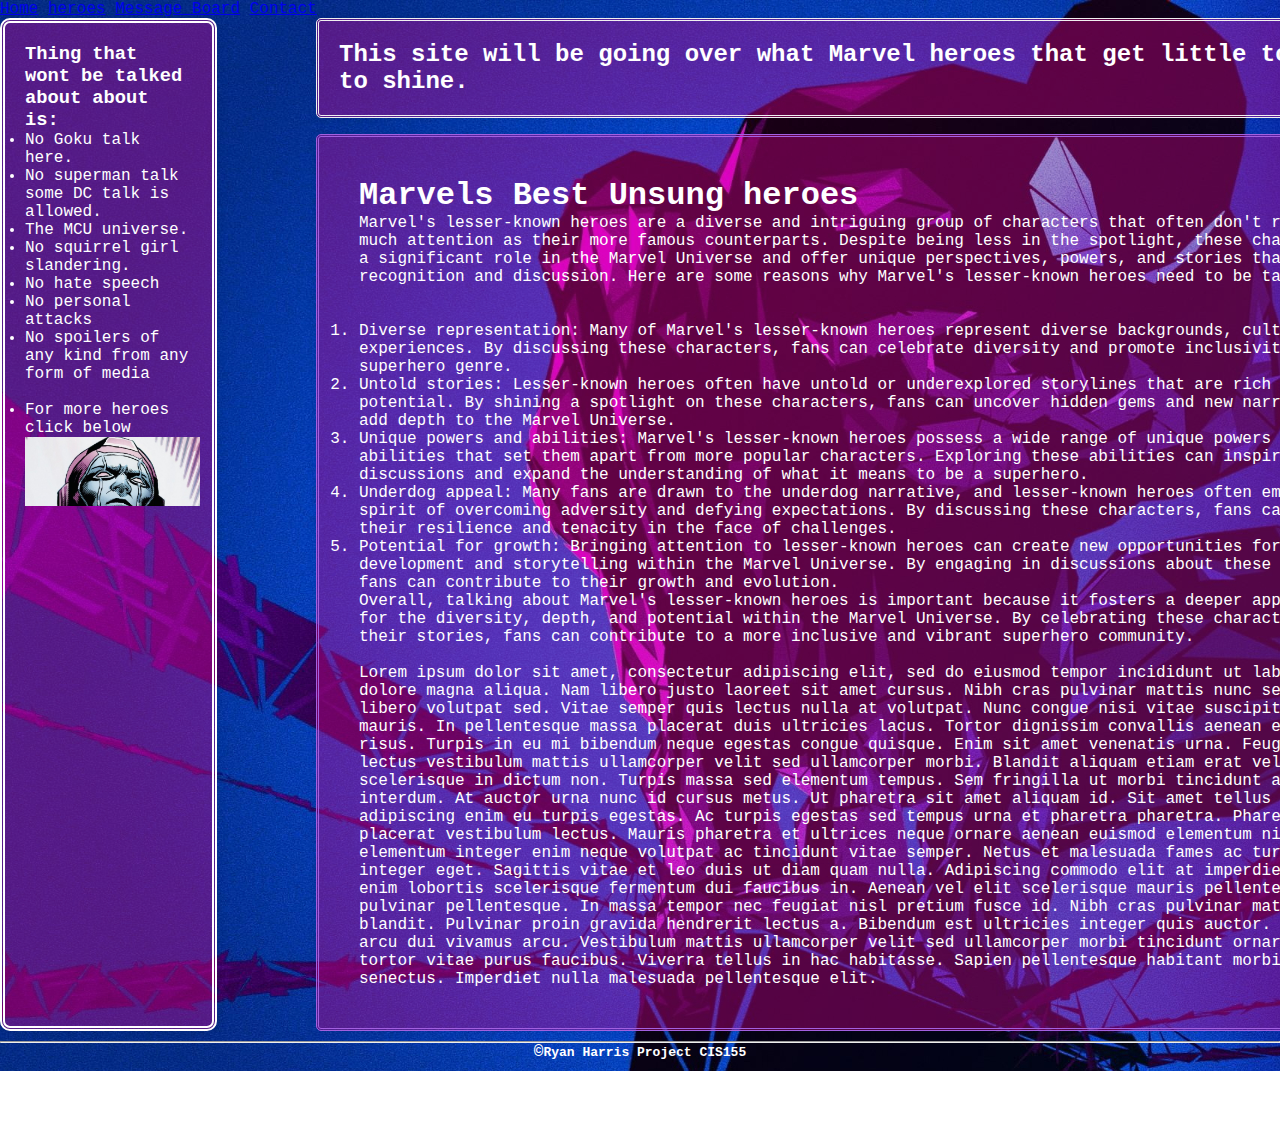
<file: index2.html>
<!DOCTYPE html>
<html lang="en">
<head>
    <meta charset="UTF-8">
    <meta name="viewport" content="width=device-width, initial-scale=1.0">
    <title>Marvel's Unsung Heroes</title>
    <link rel="stylesheet" href="styles3.css">
</head>
<body background="media/download.jpg">
    <!-- Top Navigation Bar -->
    <div class="topnav">
        <a href="index2.html">Home</a>
        <a href="rell.html">heroes</a>
        <a href="Chat.html">Message Board</a>
        <a href="Contact.html">Contact</a>
    </div>

    <!-- Main Content Grid -->
    <div class="grid-container">
        <div class="header"><h2 id="Shame">This site will be going over what Marvel heroes that get little to no time to shine.</h2></div>
        <div class="sidebar"> <h3>Thing that wont be talked about about is:</h3>
            <ul>
                <li>No Goku talk here.</li>
                <li>No superman talk some DC talk is allowed. </li>
                <li>The MCU universe. </li>
                <li>No squirrel girl slandering.</li>
                <li>No hate speech</li>
                <li>No personal attacks</li>
            <li>No spoilers of any kind from any form of media</li><br> 
              <li>For more heroes click below</li>
            
            <a href="https://www.marvel.com/characters"><img src="media/kang.png" alt="kang" width="175" height="" target="_blank"></a></div>
        <div class="content">
            <!-- Centered Text Area -->
            <div class="centered-text">
                <h1>Marvels Best Unsung heroes</h1>
                <p>Marvel's lesser-known heroes are a diverse and intriguing group of characters that often don't receive as much attention as their more famous counterparts. Despite being less in the spotlight, these characters play a significant role in the Marvel Universe and offer unique perspectives, powers, and stories that deserve recognition and discussion. Here are some reasons why Marvel's lesser-known heroes need to be talked about: <br><br><br>
                    <ol type="1">
                   <li>Diverse representation: Many of Marvel's lesser-known heroes represent diverse backgrounds, cultures, and experiences. By discussing these characters, fans can celebrate diversity and promote inclusivity within the superhero genre.</li>
                    
                   <li>Untold stories: Lesser-known heroes often have untold or underexplored storylines that are rich in potential. By shining a spotlight on these characters, fans can uncover hidden gems and new narratives that add depth to the Marvel Universe.</li>
                    
                   <li>Unique powers and abilities: Marvel's lesser-known heroes possess a wide range of unique powers and abilities that set them apart from more popular characters. Exploring these abilities can inspire creative discussions and expand the understanding of what it means to be a superhero.</li>
                    
                   <li>Underdog appeal: Many fans are drawn to the underdog narrative, and lesser-known heroes often embody the spirit of overcoming adversity and defying expectations. By discussing these characters, fans can celebrate their resilience and tenacity in the face of challenges.</li>
                    
                   <li>Potential for growth: Bringing attention to lesser-known heroes can create new opportunities for character development and storytelling within the Marvel Universe. By engaging in discussions about these characters, fans can contribute to their growth and evolution.</li>
                    </ol>
                    Overall, talking about Marvel's lesser-known heroes is important because it fosters a deeper appreciation for the diversity, depth, and potential within the Marvel Universe. By celebrating these characters and their stories, fans can contribute to a more inclusive and vibrant superhero community.</p> <br>
                    <p>Lorem ipsum dolor sit amet, consectetur adipiscing elit, sed do eiusmod tempor incididunt ut labore et dolore magna aliqua. Nam libero justo laoreet sit amet cursus. Nibh cras pulvinar mattis nunc sed blandit libero volutpat sed. Vitae semper quis lectus nulla at volutpat. Nunc congue nisi vitae suscipit tellus mauris. In pellentesque massa placerat duis ultricies lacus. Tortor dignissim convallis aenean et tortor at risus. Turpis in eu mi bibendum neque egestas congue quisque. Enim sit amet venenatis urna. Feugiat sed lectus vestibulum mattis ullamcorper velit sed ullamcorper morbi. Blandit aliquam etiam erat velit scelerisque in dictum non. Turpis massa sed elementum tempus. Sem fringilla ut morbi tincidunt augue interdum. At auctor urna nunc id cursus metus. Ut pharetra sit amet aliquam id. Sit amet tellus cras adipiscing enim eu turpis egestas. Ac turpis egestas sed tempus urna et pharetra pharetra.

                        Pharetra magna ac placerat vestibulum lectus. Mauris pharetra et ultrices neque ornare aenean euismod elementum nisi. Pulvinar elementum integer enim neque volutpat ac tincidunt vitae semper. Netus et malesuada fames ac turpis egestas integer eget. Sagittis vitae et leo duis ut diam quam nulla. Adipiscing commodo elit at imperdiet. Diam quis enim lobortis scelerisque fermentum dui faucibus in. Aenean vel elit scelerisque mauris pellentesque pulvinar pellentesque. In massa tempor nec feugiat nisl pretium fusce id. Nibh cras pulvinar mattis nunc sed blandit. Pulvinar proin gravida hendrerit lectus a. Bibendum est ultricies integer quis auctor. Cras ornare arcu dui vivamus arcu. Vestibulum mattis ullamcorper velit sed ullamcorper morbi tincidunt ornare massa. Ac tortor vitae purus faucibus. Viverra tellus in hac habitasse. Sapien pellentesque habitant morbi tristique senectus. Imperdiet nulla malesuada pellentesque elit.</p>
            </div>
        </div>
        
      
    </div>
</body> 
<footer> <div class="footer">     <hr>
            <strong>&copy;<code>Ryan Harris Project CIS155</code> </strong></div></footer>
</html>
</file>
<file: styles3.css>
/* Reset default browser styles */
* {
    margin: 0;
    padding: 0;
    box-sizing: border-box;
}







/* Body styles */
body {
    font-family: "Kode Mono", monospace;
    background-color: #ffffff;
    background-repeat: no-repeat;
    background-attachment:fixed;
    
    
}


/* Navigation bar styles */
nav{
    background-color:#2505dd02 ;
    overflow: hidden;
    
    left: 0;
    top: 0;
    
}
nav ul{
    display: flex;
    flex-direction: row;
   justify-content: space-around;
    list-style: none;
    padding: 10px;
    margin: 0;
}
nav li{
    background: #ffffff00;
    width: 150px;
    margin: 0 15px 15px 0;
    padding: 5px;
    text-align: center;

}

nav a{
    text-decoration: none;
    color: #f2f2f2;
    text-align: center;
    padding: 14px 16px;
    font-size: 17px;
    font-family: fantasy;
    transition: background-color 0.3s;
}

nav a:hover {
    background-color: #7b36c9;
    color: #022596; 
}
nav a:active {
    background-color: #a260e0;
    color: #022596;}
    
    nav a:link {
        color: rgb(175, 67, 247);
    }
    
    nav a:hover, a:focus {
        color: purple;}

/* Grid layout */
.grid-container {
    display: grid;
    grid-template-columns: 300px 1124px  ;
    grid-gap: 16px;
}

 
    


.sidebar{
    width: 217px; 
    background-color: #ca048869;
    color: white;
    grid-column: 1;
    grid-row: 1 / 4;
    padding: 20px;
    border-radius: 10px;
    border: #ffffff double 5px;
    box-shadow: 0 0 10px rgba(0, 0, 0, 0.1);}
 
    .header{ background-color: #ca048869;
        color: white;
    padding: 20px;
    grid-column: 2 / 2;
    grid-row: 1;
    border-radius: 5px;
    box-shadow: 0 0 10px rgba(0, 0, 0, 0.1);
    border: #f0f0f0 double;

 }

.content{
    background-color: #ca048869;
    color: rgb(255, 255, 255);
    grid-column: 2 / 3;
    grid-row: 2 / 4;
    padding: 40px;
    border-radius: 5px;
    border: #a260e0 double;
    box-shadow: 0 0 10px rgba(0, 0, 0, 0.1);
    
    
    
}
.footer{
    background-color: #33333300;
    color: #fff;
    padding: 10px 0;
    text-align: center;
    margin-top: auto; /* Push the footer to the bottom */
    width: 100%; /* Occupy full width */
    grid-row: 4 / -1;
    clear: both;
}


/* controls message borad page */
.chat_body {
    font-family: Arial, sans-serif;
    color: white;
    margin: 0;
    padding: 0;
    background-repeat:no-repeat;
    height: 100%;
    background-attachment: fixed;
    margin: 0%;
    background-size: cover;
}
#container {
    max-width: 600px;
    margin: 20px auto;
    padding: 20px;
    border: 1px solid #b50bdf;
    border-radius: 5px;
}
#comment-box1 {
    color: rgb(255, 255, 255);
    list-style: none;
    padding: 0;
}
.comment {
    border-bottom: 1px solid #b50bdf;
    padding: 10px 0;
}
.comment p {
    margin: 0;
    
}
#input-box {
    width: 100%;
    padding: 5px;
    margin-bottom: 10px;
}
#username-box1 {
    width: 100%;
    padding: 5px;
    margin-bottom: 10px;
}
#send-button1 {
    width: 100%;
    padding: 5px;
    cursor: pointer;

}
.flex-container{
    display: flex;
    flex-wrap: nowrap;
    justify-content: space-around;
    
}
.pic1{
    position:relative;
   filter: saturate(30%);
    transition: 0.7s;
}
  
/* Media queries for responsiveness */
@media (max-width: 425px) {
    .grid-container {
        grid-template-columns: 1fr 3fr; /* Adjust grid layout for larger screens */
    }
    .flex-container{
        display: flex;
        flex-direction: column;}
        
}
@media (max-width: 768px) {
    .grid-container {
        grid-template-columns: 200px 500px; /* Adjust grid layout for larger screens */
    }
    .flex-container{
        display: flex;
        flex-direction: column;}
        nav a{
            text-decoration: none;
            color: #f2f2f2;
            text-align: center;
            padding: 14px 16px;
            font-size: 12px;
            font-family: fantasy;
            transition: background-color 0.3s;
        }
        
}

        
@media (max-width: 747px) {
    .grid-container {
        grid-template-columns: 200px 500px; /* Adjust grid layout for larger screens */
    }
    .flex-container{
        display: flex;
        flex-direction: column;}
        nav a{
            text-decoration: none;
            color: #f2f2f2;
            text-align: center;
            padding: 14px 16px;
            font-size: 12px;
            font-family: fantasy;
            transition: background-color 0.3s;
        }
        
}       


@media (max-width: 746px) {
    .grid-container {
        grid-template-columns: 200px 500px; /* Adjust grid layout for larger screens */
    }
    .flex-container{
        display: flex;
        flex-direction: column;}
        nav a{
            text-decoration: none;
            color: #f2f2f2;
            text-align: center;
            padding: 14px 16px;
            font-size: 12px;
            font-family: fantasy;
            transition: background-color 0.3s;
        }
        
}
@media screen and (max-width: 320px)  {
    .grid-container {
        grid-template-columns: 200px 250px; /* Adjust grid layout for larger screens */
    }
    .flex-container{
        display: flex;
        flex-direction: column;}
        .content{
            font-size: smaller;
        }
        
        nav a{
            text-decoration: none;
            color: #f2f2f2;
            text-align: center;
            padding: 14px 16px;
            font-size: 12px;
            font-family: fantasy;
            transition: background-color 0.3s;
            
        
        
}
}
</file>
